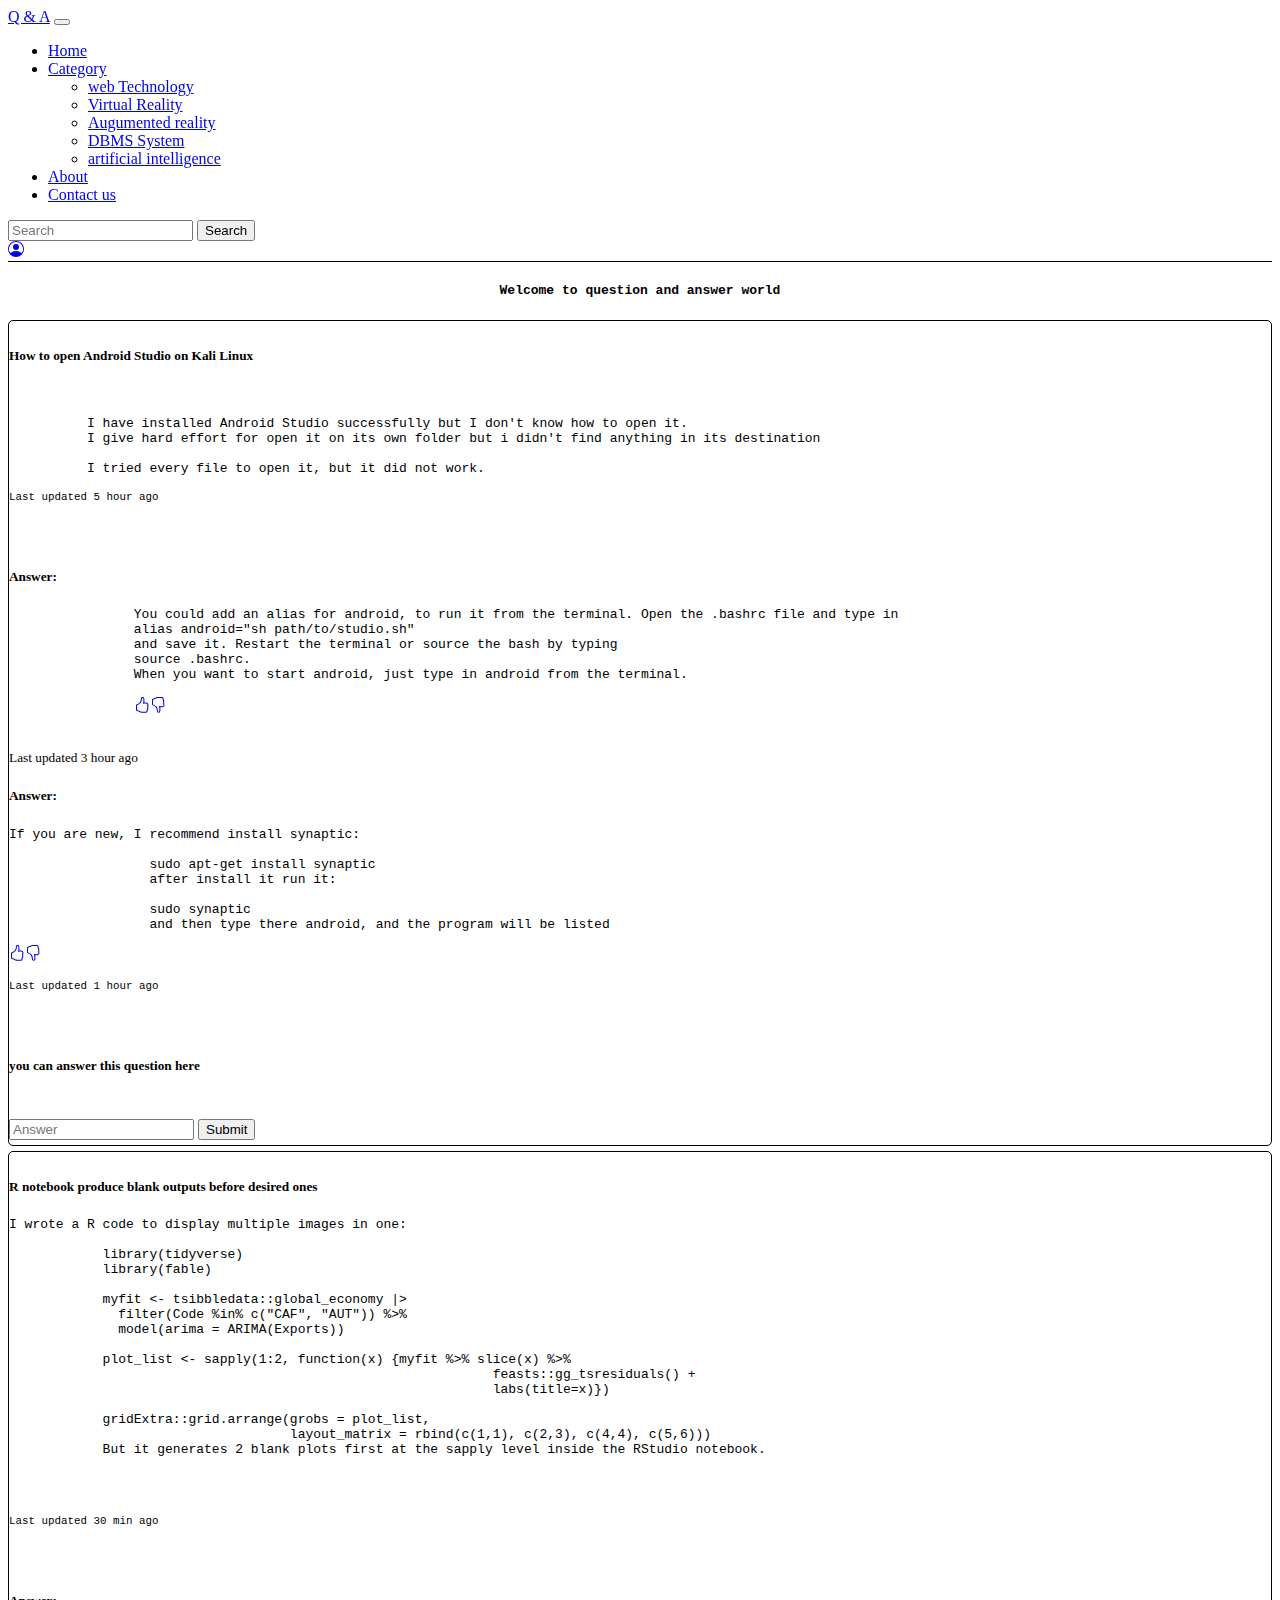
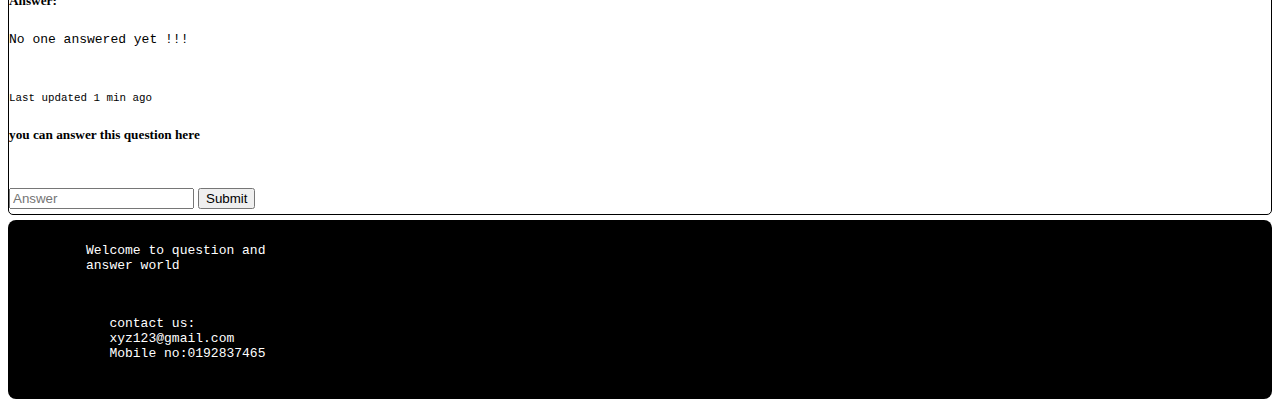
<file: index.html>
<!DOCTYPE html>
<html lang="en">

<head>
  <meta charset="UTF-8">
  <meta http-equiv="X-UA-Compatible" content="IE=edge">
  <meta name="viewport" content="width=device-width, initial-scale=1.0">
  <title>Q & A world</title>
  <link href="https://cdn.jsdelivr.net/npm/bootstrap@5.3.0-alpha2/dist/css/bootstrap.min.css" rel="stylesheet"
    integrity="sha384-aFq/bzH65dt+w6FI2ooMVUpc+21e0SRygnTpmBvdBgSdnuTN7QbdgL+OapgHtvPp" crossorigin="anonymous">
  <script src="https://cdn.jsdelivr.net/npm/bootstrap@5.3.0-alpha2/dist/js/bootstrap.bundle.min.js"
    integrity="sha384-qKXV1j0HvMUeCBQ+QVp7JcfGl760yU08IQ+GpUo5hlbpg51QRiuqHAJz8+BrxE/N"
    crossorigin="anonymous"></script>
  <link rel="stylesheet" href="style.css">
  <link rel="stylesheet" href="https://cdn.jsdelivr.net/npm/bootstrap-icons@1.10.3/font/bootstrap-icons.css">

 
</head>

<body>
  <nav class="navbar navbar-expand-lg bg-body-tertiary">
    <div class="container-fluid">
      <a class="navbar-brand" href="index.html">Q & A</a>
      <button class="navbar-toggler" type="button" data-bs-toggle="collapse" data-bs-target="#navbarSupportedContent"
        aria-controls="navbarSupportedContent" aria-expanded="false" aria-label="Toggle navigation">
        <span class="navbar-toggler-icon"></span>
      </button>
      <div class="collapse navbar-collapse" id="navbarSupportedContent">
        <ul class="navbar-nav me-auto mb-2 mb-lg-0">
          <li class="nav-item">
            <a class="nav-link active" aria-current="page" href="index.html">Home</a>
          </li>

          <li class="nav-item dropdown">
            <a class="nav-link dropdown-toggle" href="#" role="button" data-bs-toggle="dropdown" aria-expanded="false">
              Category
            </a>
            <ul class="dropdown-menu">
              <li><a class="dropdown-item" href="wt.html">web Technology</a></li>
              <li><a class="dropdown-item" href="VR.html">Virtual Reality</a></li>
              <li><a class="dropdown-item" href="#">Augumented reality</a></li>
              <li><a class="dropdown-item" href="#">DBMS System</a></li>
              <li><a class="dropdown-item" href="#">artificial intelligence</a></li>

            </ul>
          </li>

          <li class="nav-item">
            <a class="nav-link active" aria-current="page" href="#">About</a>
          </li>

          <li class="nav-item">
            <a class="nav-link active" aria-current="page" href="#">Contact us</a>

          </li>
        </ul>
        <form class="d-flex" role="search" style="padding-right: 5px;">
          <input class="form-control me-2" type="search" placeholder="Search" aria-label="Search">
          <button class="btn btn-outline-primary" type="submit">Search</button>
        </form>

        <a class="btn btn-primary" href="login.html">
          <svg xmlns="http://www.w3.org/2000/svg" width="16" height="16" fill="currentColor" class="bi bi-person-circle"
            viewBox="0 0 16 16">
            <path d="M11 6a3 3 0 1 1-6 0 3 3 0 0 1 6 0z" />
            <path fill-rule="evenodd"
              d="M0 8a8 8 0 1 1 16 0A8 8 0 0 1 0 8zm8-7a7 7 0 0 0-5.468 11.37C3.242 11.226 4.805 10 8 10s4.757 1.225 5.468 2.37A7 7 0 0 0 8 1z" />
          </svg>
        </a>
      </div>
    </div>
  </nav>


  <h4><pre class="welcome">Welcome to question and answer world</pre></h4>
  <!-- 1nd question-->
  <div class="container"
    style="border:1px solid black; border-radius: 5px; padding-top: 5px; padding-bottom: 5px; margin-top: 5px; margin-bottom: 5px;">
    <div class="card mb-3">
      <!-- <img src="..." class="card-img-top" alt="."> -->
      <div class="card-body">
        <h5 class="card-title">How to open Android Studio on Kali Linux</h5>
        <pre class="card-text">


          I have installed Android Studio successfully but I don't know how to open it.
          I give hard effort for open it on its own folder but i didn't find anything in its destination
          
          I tried every file to open it, but it did not work.</pre>
            <pre class="card-text"><small class="text-body-secondary">Last updated 5 hour ago</small></p>
          </div>
        </div>

        <!-- 1nd answer-->
        <div class="card" style="margin-top: 5px; margin-bottom: 5px;">
          <div class="card-body">
            <h5 class="card-title">Answer:</h5>
            <pre class="card-text">
                You could add an alias for android, to run it from the terminal. Open the .bashrc file and type in
                alias android="sh path/to/studio.sh"
                and save it. Restart the terminal or source the bash by typing
                source .bashrc.
                When you want to start android, just type in android from the terminal.

                <a href="#" class="card-link"><svg xmlns="http://www.w3.org/2000/svg" width="16" height="16" fill="currentColor" class="bi bi-hand-thumbs-up" viewBox="0 0 16 16">
                  <path d="M8.864.046C7.908-.193 7.02.53 6.956 1.466c-.072 1.051-.23 2.016-.428 2.59-.125.36-.479 1.013-1.04 1.639-.557.623-1.282 1.178-2.131 1.41C2.685 7.288 2 7.87 2 8.72v4.001c0 .845.682 1.464 1.448 1.545 1.07.114 1.564.415 2.068.723l.048.03c.272.165.578.348.97.484.397.136.861.217 1.466.217h3.5c.937 0 1.599-.477 1.934-1.064a1.86 1.86 0 0 0 .254-.912c0-.152-.023-.312-.077-.464.201-.263.38-.578.488-.901.11-.33.172-.762.004-1.149.069-.13.12-.269.159-.403.077-.27.113-.568.113-.857 0-.288-.036-.585-.113-.856a2.144 2.144 0 0 0-.138-.362 1.9 1.9 0 0 0 .234-1.734c-.206-.592-.682-1.1-1.2-1.272-.847-.282-1.803-.276-2.516-.211a9.84 9.84 0 0 0-.443.05 9.365 9.365 0 0 0-.062-4.509A1.38 1.38 0 0 0 9.125.111L8.864.046zM11.5 14.721H8c-.51 0-.863-.069-1.14-.164-.281-.097-.506-.228-.776-.393l-.04-.024c-.555-.339-1.198-.731-2.49-.868-.333-.036-.554-.29-.554-.55V8.72c0-.254.226-.543.62-.65 1.095-.3 1.977-.996 2.614-1.708.635-.71 1.064-1.475 1.238-1.978.243-.7.407-1.768.482-2.85.025-.362.36-.594.667-.518l.262.066c.16.04.258.143.288.255a8.34 8.34 0 0 1-.145 4.725.5.5 0 0 0 .595.644l.003-.001.014-.003.058-.014a8.908 8.908 0 0 1 1.036-.157c.663-.06 1.457-.054 2.11.164.175.058.45.3.57.65.107.308.087.67-.266 1.022l-.353.353.353.354c.043.043.105.141.154.315.048.167.075.37.075.581 0 .212-.027.414-.075.582-.05.174-.111.272-.154.315l-.353.353.353.354c.047.047.109.177.005.488a2.224 2.224 0 0 1-.505.805l-.353.353.353.354c.006.005.041.05.041.17a.866.866 0 0 1-.121.416c-.165.288-.503.56-1.066.56z"/>
                </svg></a><a href="#" class="card-link"><svg xmlns="http://www.w3.org/2000/svg" width="16" height="16" fill="currentColor" class="bi bi-hand-thumbs-down" viewBox="0 0 16 16">
                  <path d="M8.864 15.674c-.956.24-1.843-.484-1.908-1.42-.072-1.05-.23-2.015-.428-2.59-.125-.36-.479-1.012-1.04-1.638-.557-.624-1.282-1.179-2.131-1.41C2.685 8.432 2 7.85 2 7V3c0-.845.682-1.464 1.448-1.546 1.07-.113 1.564-.415 2.068-.723l.048-.029c.272-.166.578-.349.97-.484C6.931.08 7.395 0 8 0h3.5c.937 0 1.599.478 1.934 1.064.164.287.254.607.254.913 0 .152-.023.312-.077.464.201.262.38.577.488.9.11.33.172.762.004 1.15.069.13.12.268.159.403.077.27.113.567.113.856 0 .289-.036.586-.113.856-.035.12-.08.244-.138.363.394.571.418 1.2.234 1.733-.206.592-.682 1.1-1.2 1.272-.847.283-1.803.276-2.516.211a9.877 9.877 0 0 1-.443-.05 9.364 9.364 0 0 1-.062 4.51c-.138.508-.55.848-1.012.964l-.261.065zM11.5 1H8c-.51 0-.863.068-1.14.163-.281.097-.506.229-.776.393l-.04.025c-.555.338-1.198.73-2.49.868-.333.035-.554.29-.554.55V7c0 .255.226.543.62.65 1.095.3 1.977.997 2.614 1.709.635.71 1.064 1.475 1.238 1.977.243.7.407 1.768.482 2.85.025.362.36.595.667.518l.262-.065c.16-.04.258-.144.288-.255a8.34 8.34 0 0 0-.145-4.726.5.5 0 0 1 .595-.643h.003l.014.004.058.013a8.912 8.912 0 0 0 1.036.157c.663.06 1.457.054 2.11-.163.175-.059.45-.301.57-.651.107-.308.087-.67-.266-1.021L12.793 7l.353-.354c.043-.042.105-.14.154-.315.048-.167.075-.37.075-.581 0-.211-.027-.414-.075-.581-.05-.174-.111-.273-.154-.315l-.353-.354.353-.354c.047-.047.109-.176.005-.488a2.224 2.224 0 0 0-.505-.804l-.353-.354.353-.354c.006-.005.041-.05.041-.17a.866.866 0 0 0-.121-.415C12.4 1.272 12.063 1 11.5 1z"/>
                </svg></a>
              </pre>
            <p class="card-text"><small class="text-body-secondary">Last updated 3 hour ago</small></p>
           
          </div>
          
        </div>
<!-- 2nd answer-->
        <div class="card" style="margin-top: 5px; margin-bottom: 5px;">
            <div class="card-body">
              <h5 class="card-title">Answer:</h5>
              <pre class="card-text">If you are new, I recommend install synaptic:
  
                  sudo apt-get install synaptic
                  after install it run it:
                  
                  sudo synaptic
                  and then type there android, and the program will be listed</pre>

                  <a href="#" class="card-link"><svg xmlns="http://www.w3.org/2000/svg" width="16" height="16" fill="currentColor" class="bi bi-hand-thumbs-up" viewBox="0 0 16 16">
                    <path d="M8.864.046C7.908-.193 7.02.53 6.956 1.466c-.072 1.051-.23 2.016-.428 2.59-.125.36-.479 1.013-1.04 1.639-.557.623-1.282 1.178-2.131 1.41C2.685 7.288 2 7.87 2 8.72v4.001c0 .845.682 1.464 1.448 1.545 1.07.114 1.564.415 2.068.723l.048.03c.272.165.578.348.97.484.397.136.861.217 1.466.217h3.5c.937 0 1.599-.477 1.934-1.064a1.86 1.86 0 0 0 .254-.912c0-.152-.023-.312-.077-.464.201-.263.38-.578.488-.901.11-.33.172-.762.004-1.149.069-.13.12-.269.159-.403.077-.27.113-.568.113-.857 0-.288-.036-.585-.113-.856a2.144 2.144 0 0 0-.138-.362 1.9 1.9 0 0 0 .234-1.734c-.206-.592-.682-1.1-1.2-1.272-.847-.282-1.803-.276-2.516-.211a9.84 9.84 0 0 0-.443.05 9.365 9.365 0 0 0-.062-4.509A1.38 1.38 0 0 0 9.125.111L8.864.046zM11.5 14.721H8c-.51 0-.863-.069-1.14-.164-.281-.097-.506-.228-.776-.393l-.04-.024c-.555-.339-1.198-.731-2.49-.868-.333-.036-.554-.29-.554-.55V8.72c0-.254.226-.543.62-.65 1.095-.3 1.977-.996 2.614-1.708.635-.71 1.064-1.475 1.238-1.978.243-.7.407-1.768.482-2.85.025-.362.36-.594.667-.518l.262.066c.16.04.258.143.288.255a8.34 8.34 0 0 1-.145 4.725.5.5 0 0 0 .595.644l.003-.001.014-.003.058-.014a8.908 8.908 0 0 1 1.036-.157c.663-.06 1.457-.054 2.11.164.175.058.45.3.57.65.107.308.087.67-.266 1.022l-.353.353.353.354c.043.043.105.141.154.315.048.167.075.37.075.581 0 .212-.027.414-.075.582-.05.174-.111.272-.154.315l-.353.353.353.354c.047.047.109.177.005.488a2.224 2.224 0 0 1-.505.805l-.353.353.353.354c.006.005.041.05.041.17a.866.866 0 0 1-.121.416c-.165.288-.503.56-1.066.56z"/>
                  </svg></a><a href="#" class="card-link"><svg xmlns="http://www.w3.org/2000/svg" width="16" height="16" fill="currentColor" class="bi bi-hand-thumbs-down" viewBox="0 0 16 16">
                    <path d="M8.864 15.674c-.956.24-1.843-.484-1.908-1.42-.072-1.05-.23-2.015-.428-2.59-.125-.36-.479-1.012-1.04-1.638-.557-.624-1.282-1.179-2.131-1.41C2.685 8.432 2 7.85 2 7V3c0-.845.682-1.464 1.448-1.546 1.07-.113 1.564-.415 2.068-.723l.048-.029c.272-.166.578-.349.97-.484C6.931.08 7.395 0 8 0h3.5c.937 0 1.599.478 1.934 1.064.164.287.254.607.254.913 0 .152-.023.312-.077.464.201.262.38.577.488.9.11.33.172.762.004 1.15.069.13.12.268.159.403.077.27.113.567.113.856 0 .289-.036.586-.113.856-.035.12-.08.244-.138.363.394.571.418 1.2.234 1.733-.206.592-.682 1.1-1.2 1.272-.847.283-1.803.276-2.516.211a9.877 9.877 0 0 1-.443-.05 9.364 9.364 0 0 1-.062 4.51c-.138.508-.55.848-1.012.964l-.261.065zM11.5 1H8c-.51 0-.863.068-1.14.163-.281.097-.506.229-.776.393l-.04.025c-.555.338-1.198.73-2.49.868-.333.035-.554.29-.554.55V7c0 .255.226.543.62.65 1.095.3 1.977.997 2.614 1.709.635.71 1.064 1.475 1.238 1.977.243.7.407 1.768.482 2.85.025.362.36.595.667.518l.262-.065c.16-.04.258-.144.288-.255a8.34 8.34 0 0 0-.145-4.726.5.5 0 0 1 .595-.643h.003l.014.004.058.013a8.912 8.912 0 0 0 1.036.157c.663.06 1.457.054 2.11-.163.175-.059.45-.301.57-.651.107-.308.087-.67-.266-1.021L12.793 7l.353-.354c.043-.042.105-.14.154-.315.048-.167.075-.37.075-.581 0-.211-.027-.414-.075-.581-.05-.174-.111-.273-.154-.315l-.353-.354.353-.354c.047-.047.109-.176.005-.488a2.224 2.224 0 0 0-.505-.804l-.353-.354.353-.354c.006-.005.041-.05.041-.17a.866.866 0 0 0-.121-.415C12.4 1.272 12.063 1 11.5 1z"/>
                  </svg></a>

              <pre class="card-text"><small class="text-body-secondary">Last updated 1 hour ago</small></p>
            </div>
            
          </div>
          <h5 class="card-title">you can answer this question here</h5><br>
          <form class="d-flex" role="search" style="padding-right: 5px; margin-top: 5px;">
            <input class="form-control me-2" type="search" placeholder="Answer" aria-label="Answer">
            <button class="btn btn-outline-success" type="submit">Submit</button>
          </form>

      </div>



      <!-- 2nd question-->
      <div class="container" style="border:1px solid black; border-radius: 5px; padding-top: 5px ; padding-bottom: 5px;">
      <div class="card mb-3">
        <!-- <img src="..." class="card-img-top" alt="."> -->
        <div class="card-body">
          <h5 class="card-title">R notebook produce blank outputs before desired ones</h5>
          <pre class="card-text">I wrote a R code to display multiple images in one:

            library(tidyverse)
            library(fable)
            
            myfit <- tsibbledata::global_economy |>
              filter(Code %in% c("CAF", "AUT")) %>%
              model(arima = ARIMA(Exports))
            
            plot_list <- sapply(1:2, function(x) {myfit %>% slice(x) %>%
                                                              feasts::gg_tsresiduals() +
                                                              labs(title=x)})
            
            gridExtra::grid.arrange(grobs = plot_list,
                                    layout_matrix = rbind(c(1,1), c(2,3), c(4,4), c(5,6)))
            But it generates 2 blank plots first at the sapply level inside the RStudio notebook.</p>
          <pre class="card-text"><small class="text-body-secondary">Last updated 30 min ago</small></p>
        </div>
      </div>
      <div class="card">
        <div class="card-body">
          <h5 class="card-title">Answer:</h5>
          <pre class="card-text">No one answered yet !!!
                                
          </pre>
        <pre class="card-text"><small class="text-body-secondary">Last updated 1 min ago</small></pre>
      </div>

    </div>
    <h5 class="card-title">you can answer this question here</h5><br>
    <form class="d-flex" role="search" style="padding-right: 5px; margin-top: 5px;">
      <input class="form-control me-2" type="search" placeholder="Answer" aria-label="Answer">
      <button class="btn btn-outline-success" type="submit">Submit</button>
    </form>

  </div>


  <footer>

    <div class="container text-center">
      <div class="row">
        <div class="col">
          <pre>
          Welcome to question and 
          answer world

        </pre>
        </div>
        <div class="col">
          <pre>
             contact us:
             xyz123@gmail.com
             Mobile no:0192837465
          </pre>

        </div>
      </div>
    </div>
  </footer>
</body>

</html>
</file>
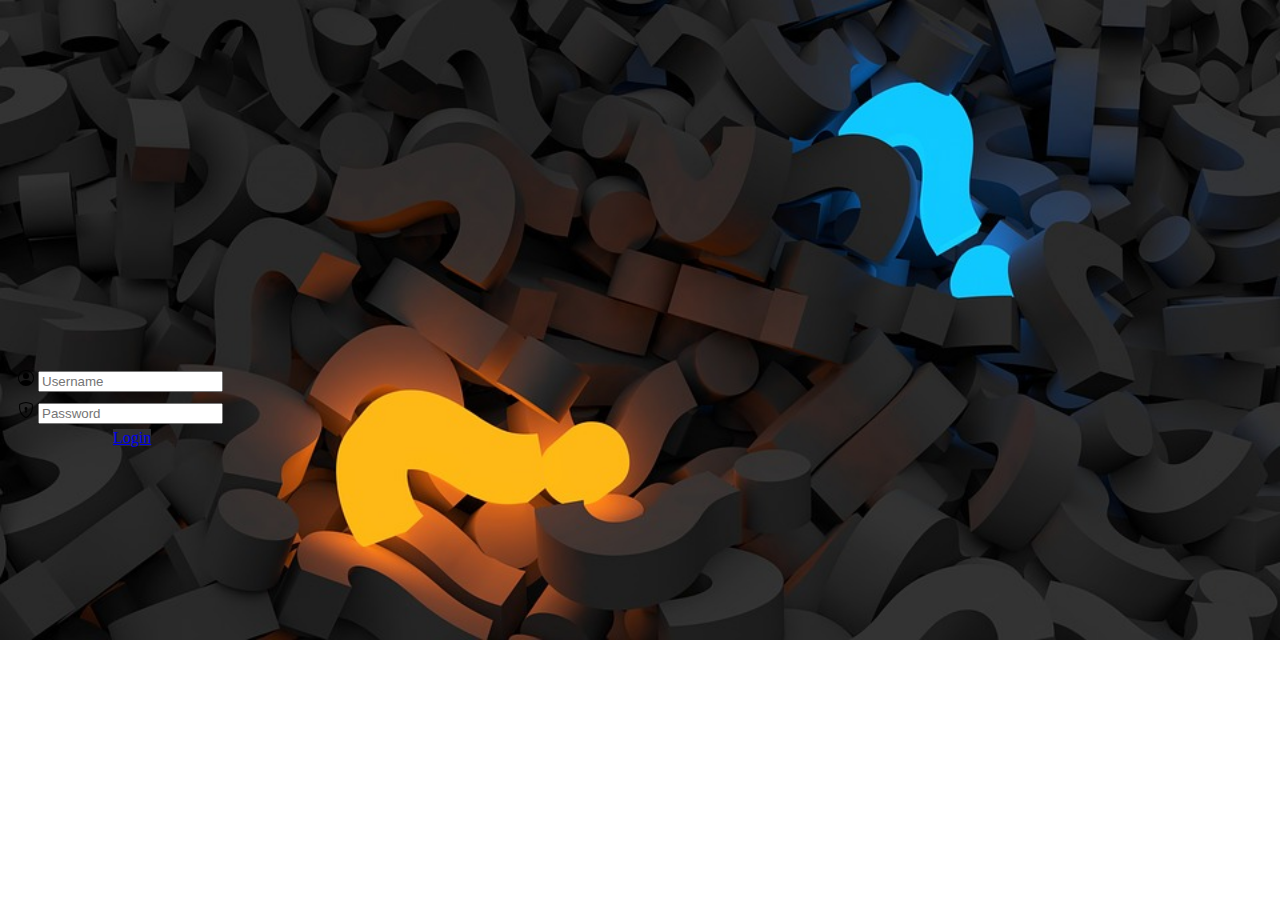
<file: login.html>
<!DOCTYPE html>
<html lang="en">
<head>
    <meta charset="UTF-8">
    <meta http-equiv="X-UA-Compatible" content="IE=edge">
    <meta name="viewport" content="width=device-width, initial-scale=1.0">
    <title>Login Form</title>

    <link href="https://cdn.jsdelivr.net/npm/bootstrap@5.3.0-alpha2/dist/css/bootstrap.min.css" rel="stylesheet"
    integrity="sha384-aFq/bzH65dt+w6FI2ooMVUpc+21e0SRygnTpmBvdBgSdnuTN7QbdgL+OapgHtvPp" crossorigin="anonymous">
  <script src="https://cdn.jsdelivr.net/npm/bootstrap@5.3.0-alpha2/dist/js/bootstrap.bundle.min.js"
    integrity="sha384-qKXV1j0HvMUeCBQ+QVp7JcfGl760yU08IQ+GpUo5hlbpg51QRiuqHAJz8+BrxE/N"
    crossorigin="anonymous"></script>

  <link rel="stylesheet" href="https://cdn.jsdelivr.net/npm/bootstrap-icons@1.10.3/font/bootstrap-icons.css">
</head>
<style>
    body{
        background-image: url("question.jpg");
        background-repeat: no-repeat;
        background-size: cover;
        display: w3-display-middle;
        
    }
    .ex{
  
    border-radius: 5px;
       padding:5px;
       width: 300px;
       margin-top: 40vh;
       align-items: center;
        }
    .container{
       
            /* float: ; */
    }
</style>
<body>
    
<div class="container ex" style="align-items: center;">
    <div class="input-group flex-nowrap" style="padding:5px">
        <span class="input-group-text" id="addon-wrapping"><svg xmlns="http://www.w3.org/2000/svg" width="16" height="16" fill="currentColor" class="bi bi-person-circle"
            viewBox="0 0 16 16">
            <path d="M11 6a3 3 0 1 1-6 0 3 3 0 0 1 6 0z" />
            <path fill-rule="evenodd"
              d="M0 8a8 8 0 1 1 16 0A8 8 0 0 1 0 8zm8-7a7 7 0 0 0-5.468 11.37C3.242 11.226 4.805 10 8 10s4.757 1.225 5.468 2.37A7 7 0 0 0 8 1z" />
          </svg>
        </span>
        <input type="text" class="form-control" placeholder="Username" aria-label="Username" aria-describedby="addon-wrapping">
      </div>


      <div class="input-group flex-nowrap" style="padding:5px">
        <span class="input-group-text" id="addon-wrapping">
            <svg xmlns="http://www.w3.org/2000/svg" width="16" height="16" fill="currentColor" class="bi bi-shield-lock" viewBox="0 0 16 16">
  <path d="M5.338 1.59a61.44 61.44 0 0 0-2.837.856.481.481 0 0 0-.328.39c-.554 4.157.726 7.19 2.253 9.188a10.725 10.725 0 0 0 2.287 2.233c.346.244.652.42.893.533.12.057.218.095.293.118a.55.55 0 0 0 .101.025.615.615 0 0 0 .1-.025c.076-.023.174-.061.294-.118.24-.113.547-.29.893-.533a10.726 10.726 0 0 0 2.287-2.233c1.527-1.997 2.807-5.031 2.253-9.188a.48.48 0 0 0-.328-.39c-.651-.213-1.75-.56-2.837-.855C9.552 1.29 8.531 1.067 8 1.067c-.53 0-1.552.223-2.662.524zM5.072.56C6.157.265 7.31 0 8 0s1.843.265 2.928.56c1.11.3 2.229.655 2.887.87a1.54 1.54 0 0 1 1.044 1.262c.596 4.477-.787 7.795-2.465 9.99a11.775 11.775 0 0 1-2.517 2.453 7.159 7.159 0 0 1-1.048.625c-.28.132-.581.24-.829.24s-.548-.108-.829-.24a7.158 7.158 0 0 1-1.048-.625 11.777 11.777 0 0 1-2.517-2.453C1.928 10.487.545 7.169 1.141 2.692A1.54 1.54 0 0 1 2.185 1.43 62.456 62.456 0 0 1 5.072.56z"/>
  <path d="M9.5 6.5a1.5 1.5 0 0 1-1 1.415l.385 1.99a.5.5 0 0 1-.491.595h-.788a.5.5 0 0 1-.49-.595l.384-1.99a1.5 1.5 0 1 1 2-1.415z"/>
</svg>
</span>
        <input type="password" class="form-control" placeholder="Password" aria-label="Username" aria-describedby="addon-wrapping">
      </div>

      <a class="btn btn-outline-primary" style="background:rgb(45, 45, 50);margin-left: 100px;margin-top: 10px;" href="login.html">Login</a>
</div>

</body>
</html>
</file>
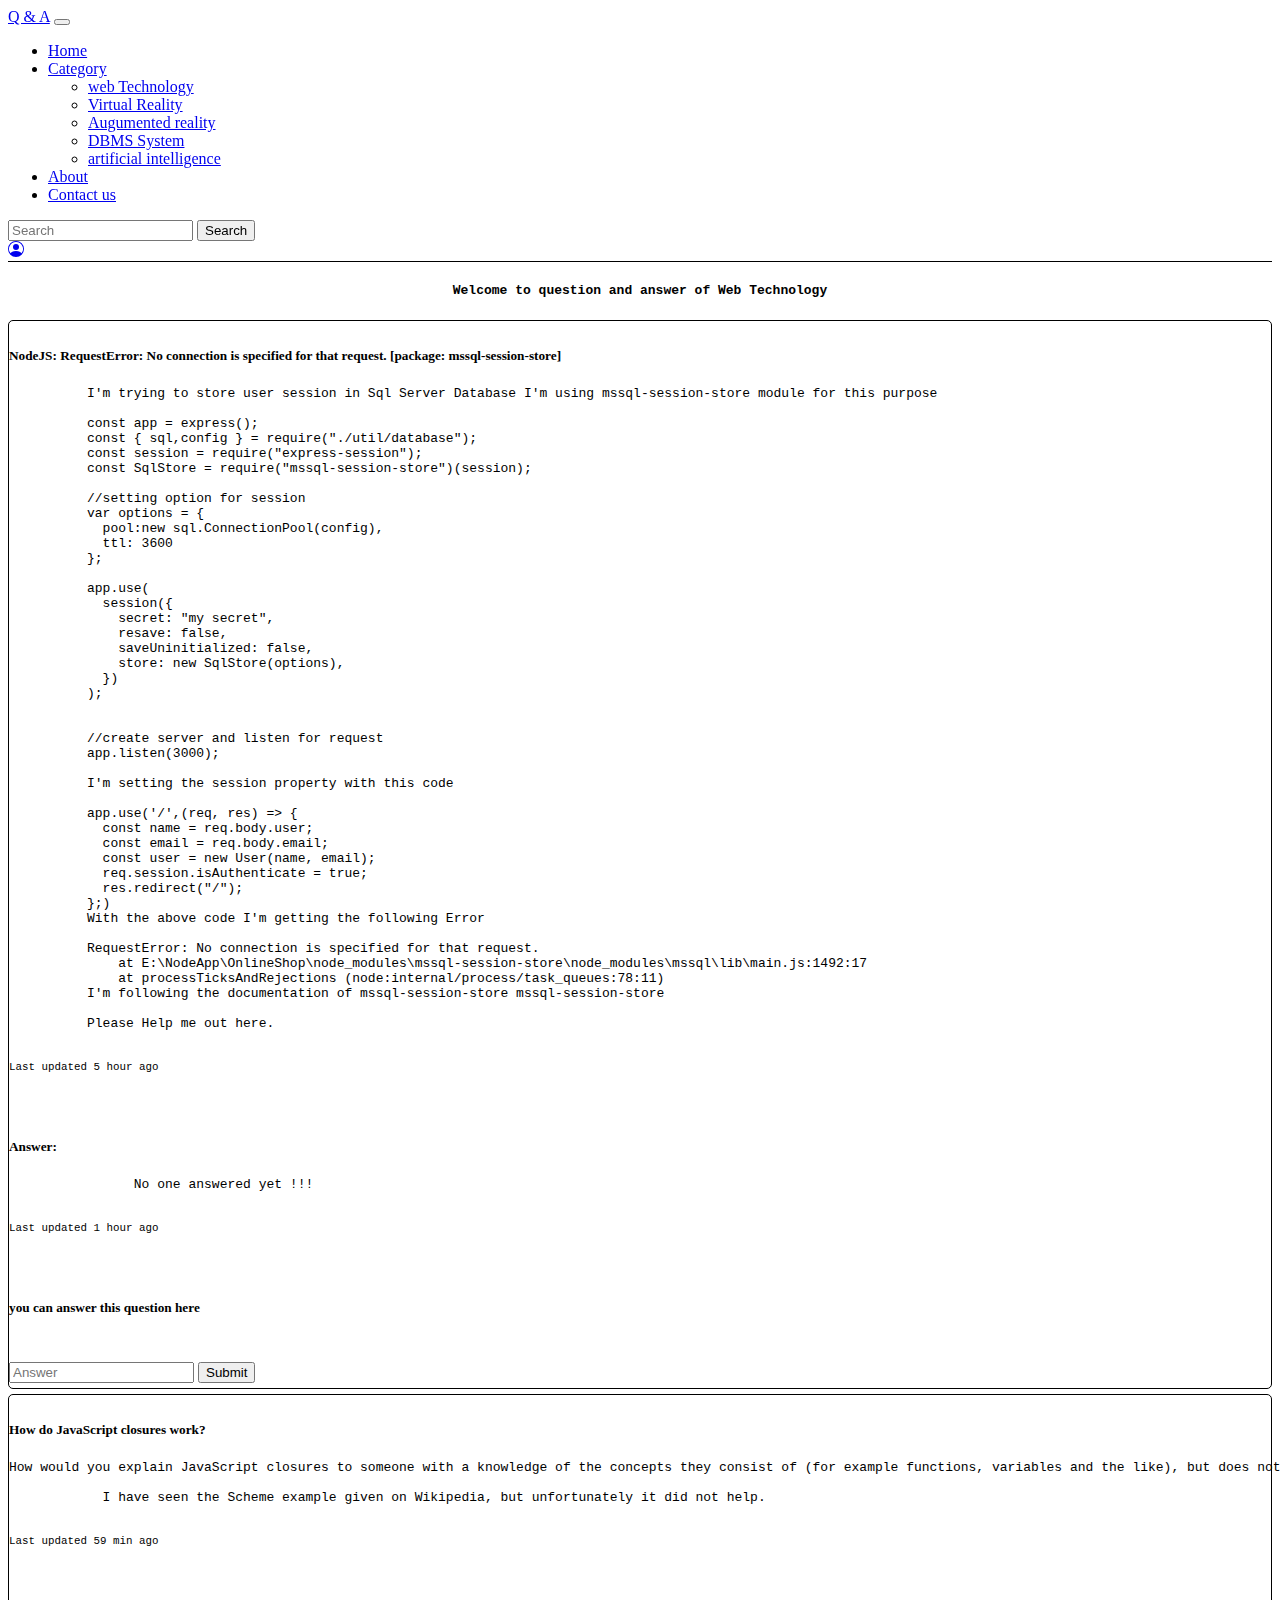
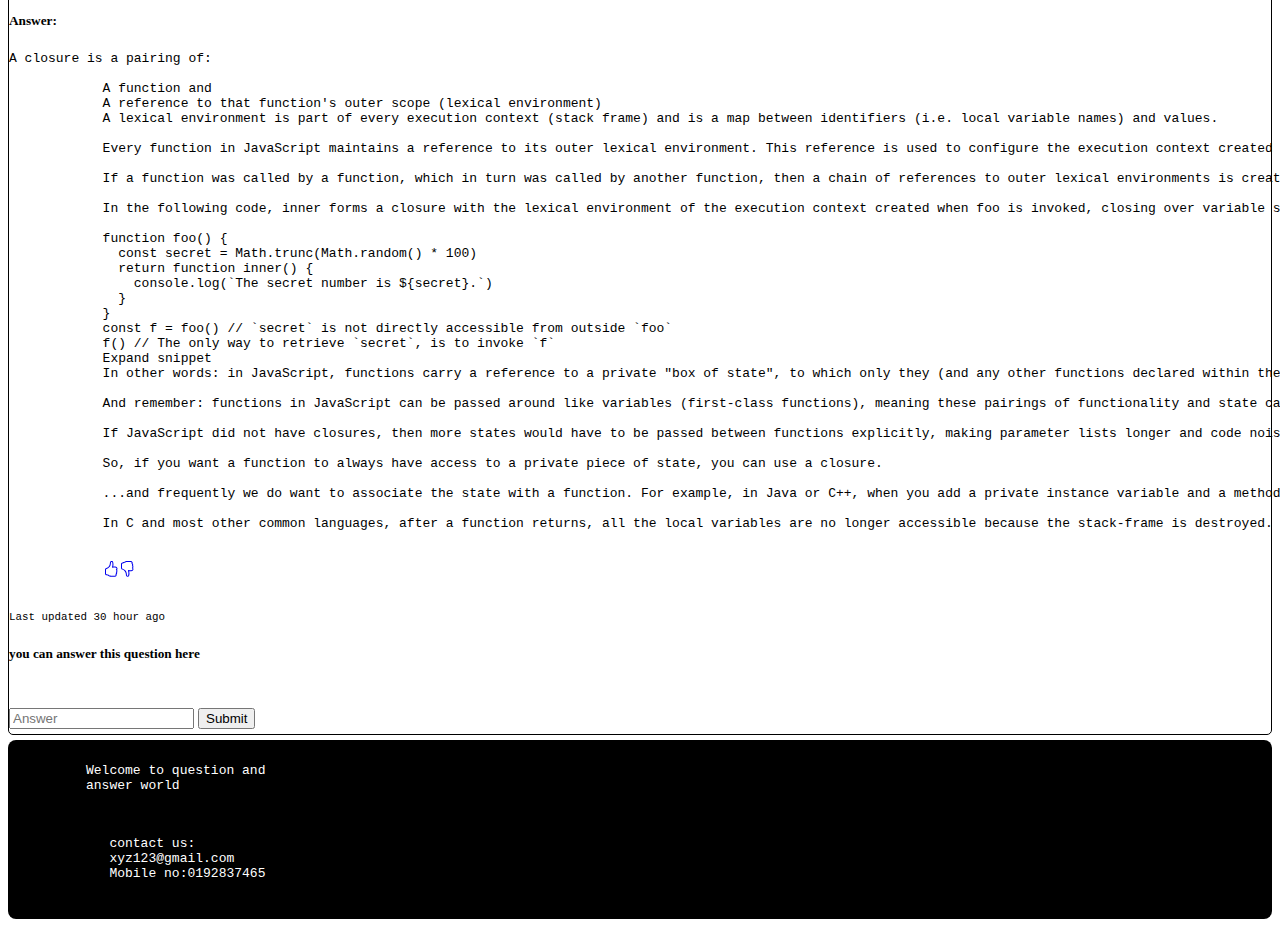
<file: wt.html>
<!DOCTYPE html>
<html lang="en">

<head>
  <meta charset="UTF-8">
  <meta http-equiv="X-UA-Compatible" content="IE=edge">
  <meta name="viewport" content="width=device-width, initial-scale=1.0">
  <title>Q & A world</title>
  <link href="https://cdn.jsdelivr.net/npm/bootstrap@5.3.0-alpha2/dist/css/bootstrap.min.css" rel="stylesheet"
    integrity="sha384-aFq/bzH65dt+w6FI2ooMVUpc+21e0SRygnTpmBvdBgSdnuTN7QbdgL+OapgHtvPp" crossorigin="anonymous">
  <script src="https://cdn.jsdelivr.net/npm/bootstrap@5.3.0-alpha2/dist/js/bootstrap.bundle.min.js"
    integrity="sha384-qKXV1j0HvMUeCBQ+QVp7JcfGl760yU08IQ+GpUo5hlbpg51QRiuqHAJz8+BrxE/N"
    crossorigin="anonymous"></script>
  <link rel="stylesheet" href="style.css">
  <link rel="stylesheet" href="https://cdn.jsdelivr.net/npm/bootstrap-icons@1.10.3/font/bootstrap-icons.css">

 
</head>

<body>
  <nav class="navbar navbar-expand-lg bg-body-tertiary">
    <div class="container-fluid">
      <a class="navbar-brand" href="index.html">Q & A</a>
      <button class="navbar-toggler" type="button" data-bs-toggle="collapse" data-bs-target="#navbarSupportedContent"
        aria-controls="navbarSupportedContent" aria-expanded="false" aria-label="Toggle navigation">
        <span class="navbar-toggler-icon"></span>
      </button>
      <div class="collapse navbar-collapse" id="navbarSupportedContent">
        <ul class="navbar-nav me-auto mb-2 mb-lg-0">
          <li class="nav-item">
            <a class="nav-link active" aria-current="page" href="index.html">Home</a>
          </li>

          <li class="nav-item dropdown">
            <a class="nav-link dropdown-toggle" href="#" role="button" data-bs-toggle="dropdown" aria-expanded="false">
              Category
            </a>
            <ul class="dropdown-menu">
              <li><a class="dropdown-item" href="web.html">web Technology</a></li>
              <li><a class="dropdown-item" href="VR.html">Virtual Reality</a></li>
              <li><a class="dropdown-item" href="#">Augumented reality</a></li>
              <li><a class="dropdown-item" href="#">DBMS System</a></li>
              <li><a class="dropdown-item" href="#">artificial intelligence</a></li>

            </ul>
          </li>

          <li class="nav-item">
            <a class="nav-link active" aria-current="page" href="#">About</a>
          </li>

          <li class="nav-item">
            <a class="nav-link active" aria-current="page" href="#">Contact us</a>

          </li>
        </ul>
        <form class="d-flex" role="search" style="padding-right: 5px;">
          <input class="form-control me-2" type="search" placeholder="Search" aria-label="Search">
          <button class="btn btn-outline-primary" type="submit">Search</button>
        </form>

        <a class="btn btn-primary" href="login.html">
          <svg xmlns="http://www.w3.org/2000/svg" width="16" height="16" fill="currentColor" class="bi bi-person-circle"
            viewBox="0 0 16 16">
            <path d="M11 6a3 3 0 1 1-6 0 3 3 0 0 1 6 0z" />
            <path fill-rule="evenodd"
              d="M0 8a8 8 0 1 1 16 0A8 8 0 0 1 0 8zm8-7a7 7 0 0 0-5.468 11.37C3.242 11.226 4.805 10 8 10s4.757 1.225 5.468 2.37A7 7 0 0 0 8 1z" />
          </svg>
        </a>
      </div>
    </div>
  </nav>


  <h4><pre class="welcome">Welcome to question and answer of Web Technology</pre></h4>
  <!-- 1nd question-->
  <div class="container"
    style="border:1px solid black; border-radius: 5px; padding-top: 5px; padding-bottom: 5px; margin-top: 5px; margin-bottom: 5px;">
    <div class="card mb-3">
      <!-- <img src="..." class="card-img-top" alt="."> -->
      <div class="card-body">
        <h5 class="card-title">NodeJS: RequestError: No connection is specified for that request. [package: mssql-session-store]</h5>
        <pre class="card-text">
          I'm trying to store user session in Sql Server Database I'm using mssql-session-store module for this purpose
          
          const app = express();
          const { sql,config } = require("./util/database");
          const session = require("express-session");
          const SqlStore = require("mssql-session-store")(session);
          
          //setting option for session
          var options = {
            pool:new sql.ConnectionPool(config),
            ttl: 3600
          };
          
          app.use(
            session({
              secret: "my secret",
              resave: false,
              saveUninitialized: false,
              store: new SqlStore(options),
            })
          );
          
          
          //create server and listen for request
          app.listen(3000);
        
          I'm setting the session property with this code

          app.use('/',(req, res) => {
            const name = req.body.user;
            const email = req.body.email;
            const user = new User(name, email);
            req.session.isAuthenticate = true;
            res.redirect("/");
          };)
          With the above code I'm getting the following Error
          
          RequestError: No connection is specified for that request.
              at E:\NodeApp\OnlineShop\node_modules\mssql-session-store\node_modules\mssql\lib\main.js:1492:17
              at processTicksAndRejections (node:internal/process/task_queues:78:11)
          I'm following the documentation of mssql-session-store mssql-session-store
          
          Please Help me out here.
        </pre>
            <pre class="card-text"><small class="text-body-secondary">Last updated 5 hour ago</small></p>
          </div>
        </div>

<!-- 1nd answer-->
        <div class="card" style="margin-top: 5px; margin-bottom: 5px;">
            <div class="card-body">
              <h5 class="card-title">Answer:</h5>
              <pre class="card-text">
                No one answered yet !!!
              </pre>
              <pre class="card-text"><small class="text-body-secondary">Last updated 1 hour ago</small></p>
            </div>
            
          </div>
          <h5 class="card-title">you can answer this question here</h5><br>
          <form class="d-flex" role="search" style="padding-right: 5px; margin-top: 5px;">
            
            <input class="form-control me-2" type="search" placeholder="Answer" aria-label="Answer">
            <button class="btn btn-outline-success" type="submit">Submit</button>
          </form>

      </div>



      <!-- 2nd question-->
      <div class="container" style="border:1px solid black; border-radius: 5px; padding-top: 5px ; padding-bottom: 5px;">
      <div class="card mb-3">
        <!-- <img src="..." class="card-img-top" alt="."> -->
        <div class="card-body">
          <h5 class="card-title">How do JavaScript closures work?</h5>
          <pre class="card-text">How would you explain JavaScript closures to someone with a knowledge of the concepts they consist of (for example functions, variables and the like), but does not understand closures themselves?

            I have seen the Scheme example given on Wikipedia, but unfortunately it did not help.
          </pre>
          <pre class="card-text"><small class="text-body-secondary">Last updated 59 min ago</small></p>
        </div>
      </div>
      <div class="card">
        <div class="card-body">
          <h5 class="card-title">Answer:</h5>
          <pre class="card-text">A closure is a pairing of:

            A function and
            A reference to that function's outer scope (lexical environment)
            A lexical environment is part of every execution context (stack frame) and is a map between identifiers (i.e. local variable names) and values.
            
            Every function in JavaScript maintains a reference to its outer lexical environment. This reference is used to configure the execution context created when a function is invoked. This reference enables code inside the function to "see" variables declared outside the function, regardless of when and where the function is called.
            
            If a function was called by a function, which in turn was called by another function, then a chain of references to outer lexical environments is created. This chain is called the scope chain.
            
            In the following code, inner forms a closure with the lexical environment of the execution context created when foo is invoked, closing over variable secret:
            
            function foo() {
              const secret = Math.trunc(Math.random() * 100)
              return function inner() {
                console.log(`The secret number is ${secret}.`)
              }
            }
            const f = foo() // `secret` is not directly accessible from outside `foo`
            f() // The only way to retrieve `secret`, is to invoke `f`
            Expand snippet
            In other words: in JavaScript, functions carry a reference to a private "box of state", to which only they (and any other functions declared within the same lexical environment) have access. This box of the state is invisible to the caller of the function, delivering an excellent mechanism for data-hiding and encapsulation.
            
            And remember: functions in JavaScript can be passed around like variables (first-class functions), meaning these pairings of functionality and state can be passed around your program: similar to how you might pass an instance of a class around in C++.
            
            If JavaScript did not have closures, then more states would have to be passed between functions explicitly, making parameter lists longer and code noisier.
            
            So, if you want a function to always have access to a private piece of state, you can use a closure.
            
            ...and frequently we do want to associate the state with a function. For example, in Java or C++, when you add a private instance variable and a method to a class, you are associating the state with functionality.
            
            In C and most other common languages, after a function returns, all the local variables are no longer accessible because the stack-frame is destroyed. In JavaScript, if you declare a function within another function, then the local variables of the outer function can remain accessible after returning from it. In this way, in the code above, secret remains available to the function object inner, after it has been returned from foo.
            
            
            <a href="#" class="card-link"><svg xmlns="http://www.w3.org/2000/svg" width="16" height="16" fill="currentColor" class="bi bi-hand-thumbs-up" viewBox="0 0 16 16">
              <path d="M8.864.046C7.908-.193 7.02.53 6.956 1.466c-.072 1.051-.23 2.016-.428 2.59-.125.36-.479 1.013-1.04 1.639-.557.623-1.282 1.178-2.131 1.41C2.685 7.288 2 7.87 2 8.72v4.001c0 .845.682 1.464 1.448 1.545 1.07.114 1.564.415 2.068.723l.048.03c.272.165.578.348.97.484.397.136.861.217 1.466.217h3.5c.937 0 1.599-.477 1.934-1.064a1.86 1.86 0 0 0 .254-.912c0-.152-.023-.312-.077-.464.201-.263.38-.578.488-.901.11-.33.172-.762.004-1.149.069-.13.12-.269.159-.403.077-.27.113-.568.113-.857 0-.288-.036-.585-.113-.856a2.144 2.144 0 0 0-.138-.362 1.9 1.9 0 0 0 .234-1.734c-.206-.592-.682-1.1-1.2-1.272-.847-.282-1.803-.276-2.516-.211a9.84 9.84 0 0 0-.443.05 9.365 9.365 0 0 0-.062-4.509A1.38 1.38 0 0 0 9.125.111L8.864.046zM11.5 14.721H8c-.51 0-.863-.069-1.14-.164-.281-.097-.506-.228-.776-.393l-.04-.024c-.555-.339-1.198-.731-2.49-.868-.333-.036-.554-.29-.554-.55V8.72c0-.254.226-.543.62-.65 1.095-.3 1.977-.996 2.614-1.708.635-.71 1.064-1.475 1.238-1.978.243-.7.407-1.768.482-2.85.025-.362.36-.594.667-.518l.262.066c.16.04.258.143.288.255a8.34 8.34 0 0 1-.145 4.725.5.5 0 0 0 .595.644l.003-.001.014-.003.058-.014a8.908 8.908 0 0 1 1.036-.157c.663-.06 1.457-.054 2.11.164.175.058.45.3.57.65.107.308.087.67-.266 1.022l-.353.353.353.354c.043.043.105.141.154.315.048.167.075.37.075.581 0 .212-.027.414-.075.582-.05.174-.111.272-.154.315l-.353.353.353.354c.047.047.109.177.005.488a2.224 2.224 0 0 1-.505.805l-.353.353.353.354c.006.005.041.05.041.17a.866.866 0 0 1-.121.416c-.165.288-.503.56-1.066.56z"/>
            </svg></a><a href="#" class="card-link"><svg xmlns="http://www.w3.org/2000/svg" width="16" height="16" fill="currentColor" class="bi bi-hand-thumbs-down" viewBox="0 0 16 16">
              <path d="M8.864 15.674c-.956.24-1.843-.484-1.908-1.42-.072-1.05-.23-2.015-.428-2.59-.125-.36-.479-1.012-1.04-1.638-.557-.624-1.282-1.179-2.131-1.41C2.685 8.432 2 7.85 2 7V3c0-.845.682-1.464 1.448-1.546 1.07-.113 1.564-.415 2.068-.723l.048-.029c.272-.166.578-.349.97-.484C6.931.08 7.395 0 8 0h3.5c.937 0 1.599.478 1.934 1.064.164.287.254.607.254.913 0 .152-.023.312-.077.464.201.262.38.577.488.9.11.33.172.762.004 1.15.069.13.12.268.159.403.077.27.113.567.113.856 0 .289-.036.586-.113.856-.035.12-.08.244-.138.363.394.571.418 1.2.234 1.733-.206.592-.682 1.1-1.2 1.272-.847.283-1.803.276-2.516.211a9.877 9.877 0 0 1-.443-.05 9.364 9.364 0 0 1-.062 4.51c-.138.508-.55.848-1.012.964l-.261.065zM11.5 1H8c-.51 0-.863.068-1.14.163-.281.097-.506.229-.776.393l-.04.025c-.555.338-1.198.73-2.49.868-.333.035-.554.29-.554.55V7c0 .255.226.543.62.65 1.095.3 1.977.997 2.614 1.709.635.71 1.064 1.475 1.238 1.977.243.7.407 1.768.482 2.85.025.362.36.595.667.518l.262-.065c.16-.04.258-.144.288-.255a8.34 8.34 0 0 0-.145-4.726.5.5 0 0 1 .595-.643h.003l.014.004.058.013a8.912 8.912 0 0 0 1.036.157c.663.06 1.457.054 2.11-.163.175-.059.45-.301.57-.651.107-.308.087-.67-.266-1.021L12.793 7l.353-.354c.043-.042.105-.14.154-.315.048-.167.075-.37.075-.581 0-.211-.027-.414-.075-.581-.05-.174-.111-.273-.154-.315l-.353-.354.353-.354c.047-.047.109-.176.005-.488a2.224 2.224 0 0 0-.505-.804l-.353-.354.353-.354c.006-.005.041-.05.041-.17a.866.866 0 0 0-.121-.415C12.4 1.272 12.063 1 11.5 1z"/>
            </svg></a>              
          </pre>
        <pre class="card-text"><small class="text-body-secondary">Last updated 30 hour ago</small></pre>
      </div>

    </div>
    <h5 class="card-title">you can answer this question here</h5><br>
    <form class="d-flex" role="search" style="padding-right: 5px; margin-top: 5px;">
      <input class="form-control me-2" type="search" placeholder="Answer" aria-label="Answer">
      <button class="btn btn-outline-success" type="submit">Submit</button>
    </form>

  </div>


  <footer>

    <div class="container text-center">
      <div class="row">
        <div class="col">
          <pre>
          Welcome to question and 
          answer world

        </pre>
        </div>
        <div class="col">
          <pre>
             contact us:
             xyz123@gmail.com
             Mobile no:0192837465
          </pre>

        </div>
      </div>
    </div>
  </footer>
</body>

</html>
</file>
<file: style.css>
.card {
    margin-top: 5px;
    margin-bottom: 5px;
  }

  .navbar {
    top: 0;
    position: sticky;
    z-index: 10;
    border-bottom: 1px solid black;
  }

  .row {
    padding-top: 10px;
    padding-bottom: 10px;
    margin-top: 5px;
    margin-bottom: 5px;
    border-radius: 8px;
    background: black;
    color: white;
  }

  .welcome{
    text-align: center;
    
  }
</file>
